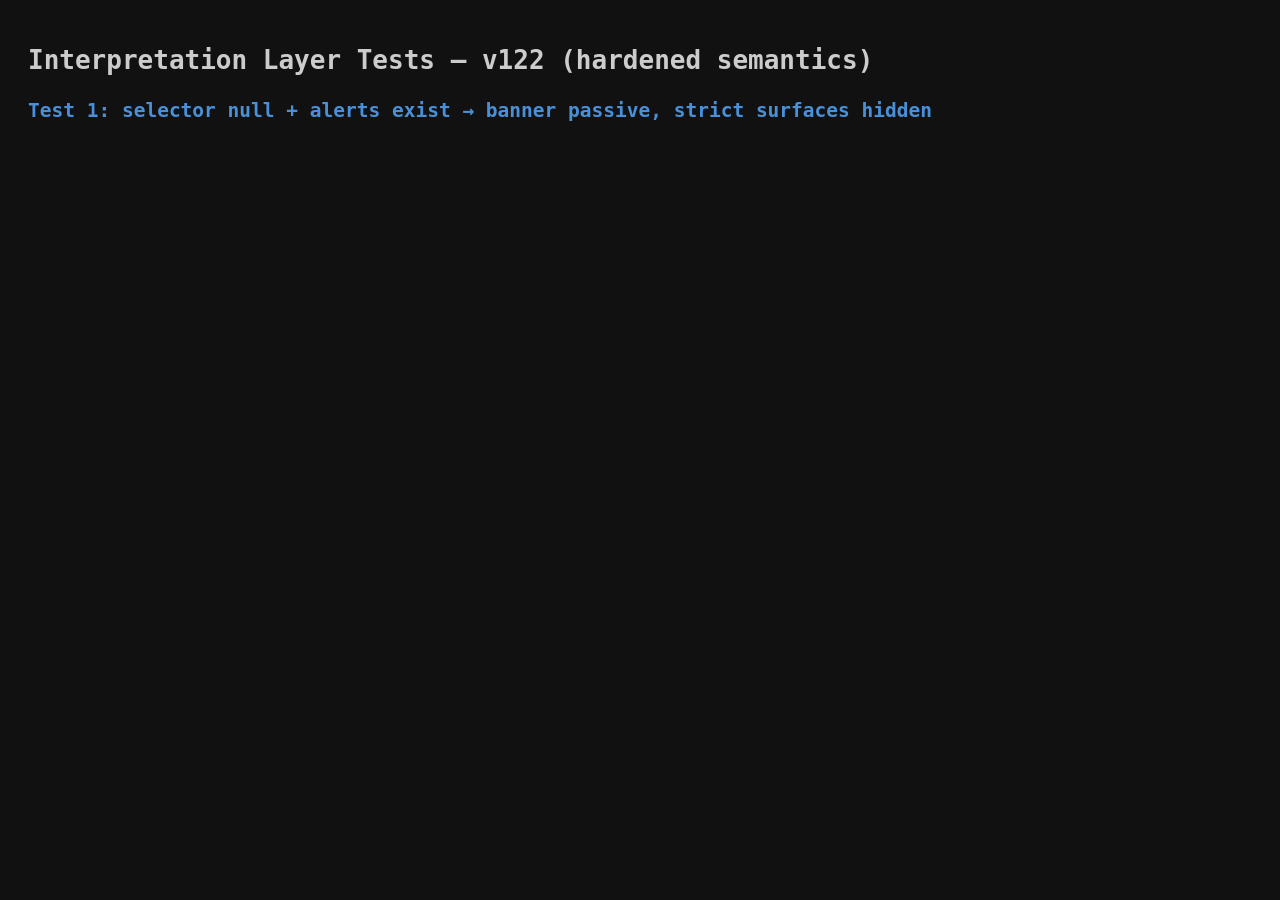
<file: tests/test_narrative_pulse.html>
<!DOCTYPE html>
<html>
<head>
<title>Interpretation Layer Unified Tests — v122</title>
<style>
body { font-family: monospace; background: #111; color: #ccc; padding: 20px; }
.pass { color: #22c55e; } .fail { color: #ef4444; } .info { color: #64748b; }
h2 { color: #4a90d9; margin-top: 24px; }
pre { margin: 2px 0; }
</style>
</head>
<body>
<h1>Interpretation Layer Tests — v122 (hardened semantics)</h1>
<div id="results"></div>

<!-- DOM stubs -->
<div id="clarity-narrative" style="display:none"></div>
<div id="clarity-banner" style="display:none"></div>
<div id="clarity-eta" style="display:none"></div>
<div id="clarity-confidence" style="display:none"></div>
<div id="app"></div>

<script>
const results = document.getElementById("results");
let passed = 0, failed = 0;

function assert(name, condition) {
    if (condition) { passed++; log("PASS", name, "pass"); }
    else { failed++; log("FAIL", name, "fail"); }
}
function log(tag, msg, cls) {
    const p = document.createElement("pre");
    p.className = cls || "info";
    p.textContent = `[${tag}] ${msg}`;
    results.appendChild(p);
}
function heading(t) {
    const h = document.createElement("h2");
    h.textContent = t;
    results.appendChild(h);
}

// ── Mock Infrastructure ─────────────────────────────────────

const mockAlerts = [
    { id: "alert-tor-001", event: "Tornado Warning", polygon: '{"type":"Polygon","coordinates":[[[-90,35],[-90,36],[-89,36],[-89,35],[-90,35]]]}', description: "moving northeast at 35 mph. 1.5 inch hail.", priority_score: 95, distance_mi: 12, headline: "Tornado Warning until 4pm", expires: new Date(Date.now() + 3600000).toISOString() },
    { id: "alert-svr-002", event: "Severe Thunderstorm Warning", polygon: '{"type":"Polygon","coordinates":[[[-91,34],[-91,35],[-90,35],[-90,34],[-91,34]]]}', description: "moving east at 25 mph. 60 mph winds.", priority_score: 60, distance_mi: 45, headline: "SVR Warning", expires: new Date(Date.now() + 1800000).toISOString() },
    { id: "alert-ffw-003", event: "Flash Flood Warning", polygon: null, description: "Flooding expected.", priority_score: 20, distance_mi: 8, headline: "FFW", expires: new Date(Date.now() + 7200000).toISOString() },
];

const StormState = {
    state: {
        camera: { owner: "autotrack", contextPulseActive: false },
        autotrack: { enabled: true, targetAlertId: "alert-tor-001", targetEvent: "Tornado Warning", targetPolicy: "severity" },
        alerts: { data: [...mockAlerts] },
        location: { lat: 35.5, lon: -89.5 },
        pulse: { primaryInViewEventId: null, inViewCount: 0 },
    },
    _listeners: {},
    on(e, fn) { if (!this._listeners[e]) this._listeners[e] = []; this._listeners[e].push(fn); },
    emit(e, d) { (this._listeners[e] || []).forEach(fn => fn(d)); },
    getEventColor(e) { return "#ff0000"; },
};

const logEmissions = [];
const STLogger = {
    for(name) {
        return {
            info(evt, data) {
                logEmissions.push({ logger: name, event: evt, data: { ...data } });
            }
        };
    }
};

const L = {
    geoJSON(geo) {
        return {
            getBounds() {
                return {
                    isValid() { return true; },
                    getCenter() { return { lat: 35.5, lng: -89.5 }; },
                    intersects() { return true; },
                };
            }
        };
    }
};

function resetState() {
    StormState.state.camera.contextPulseActive = false;
    StormState.state.autotrack.enabled = true;
    StormState.state.autotrack.targetAlertId = "alert-tor-001";
    StormState.state.pulse.primaryInViewEventId = null;
    StormState.state.pulse.inViewCount = 0;
    StormState.state.alerts.data = [...mockAlerts];
    logEmissions.length = 0;
}
</script>
<script>
// ══════════════════════════════════════════════════════════════
// SELECTOR + BANNER MODE TESTS
// ══════════════════════════════════════════════════════════════

// ── Test 1: selector null + alerts[0] exists → banner passive, strict surfaces hidden
heading("Test 1: selector null + alerts exist → banner passive, strict surfaces hidden");

(function() {
    resetState();
    StormState.state.autotrack.enabled = false;
    StormState.state.autotrack.targetAlertId = null;

    const result = ClarityLayer.getPrimaryContextEvent();
    assert("selector returns null (no AT, no pulse)", result === null);

    const dbg = ClarityLayer.getDebugState();
    // After _update runs, banner should be passive. Force an update cycle:
    // We can't call _update directly, but getDebugState reads live state.
    // The selector returns null → primary is null → banner falls back to alerts[0]
    assert("getDebugState exposes primaryContextMode: none", dbg.primaryContextMode === "none");
    assert("getDebugState exposes primaryContextEventId: null", dbg.primaryContextEventId === null);
})();

// ── Test 2: selector null + no alerts → banner none, no stale data
heading("Test 2: selector null + no alerts → banner shows none");

(function() {
    resetState();
    StormState.state.autotrack.enabled = false;
    StormState.state.autotrack.targetAlertId = null;
    StormState.state.alerts.data = [];

    const result = ClarityLayer.getPrimaryContextEvent();
    assert("selector null with empty alerts", result === null);

    const dbg = ClarityLayer.getDebugState();
    assert("context mode: none", dbg.primaryContextMode === "none");
    assert("context event: null", dbg.primaryContextEventId === null);
})();

// ── Test 3: pulse active + empty viewport → banner passive or calm, strict surfaces null
heading("Test 3: pulse active + empty viewport → strict surfaces null, correct source mode logged");

(function() {
    resetState();
    StormState.state.camera.contextPulseActive = true;
    StormState.state.pulse.primaryInViewEventId = null;
    StormState.state.pulse.inViewCount = 0;

    const result = ClarityLayer.getPrimaryContextEvent();
    assert("selector null during empty-viewport pulse", result === null);
    assert("no fallback to autotrack target", result === null);

    const dbg = ClarityLayer.getDebugState();
    assert("context mode: none (pulse active but empty)", dbg.primaryContextMode === "none");
})();

// ── Test 4: pulse exit → banner returns to context mode
heading("Test 4: pulse exit → banner source returns to context mode if tracked target exists");

(function() {
    resetState();
    // Start in pulse with in-view event
    StormState.state.camera.contextPulseActive = true;
    StormState.state.pulse.primaryInViewEventId = "alert-svr-002";

    let result = ClarityLayer.getPrimaryContextEvent();
    assert("during pulse → SVR in-view", result.event.id === "alert-svr-002");
    assert("context: pulse", result.context === "pulse");

    // Exit pulse
    StormState.state.camera.contextPulseActive = false;
    StormState.state.pulse.primaryInViewEventId = null;

    result = ClarityLayer.getPrimaryContextEvent();
    assert("after pulse exit → TOR tracked", result.event.id === "alert-tor-001");
    assert("context: tracking", result.context === "tracking");

    const dbg = ClarityLayer.getDebugState();
    assert("debug shows tracking mode", dbg.primaryContextMode === "tracking");
})();

// ── Test 5: event refresh same ID → no false transition log
heading("Test 5: event refresh with same ID → no false source transition log");

(function() {
    resetState();
    logEmissions.length = 0;

    const r1 = ClarityLayer.getPrimaryContextEvent();
    const r2 = ClarityLayer.getPrimaryContextEvent();
    assert("same ID returned", r1.event.id === r2.event.id);
    assert("same context", r1.context === r2.context);

    // Refresh data with new objects but same IDs
    StormState.state.alerts.data = mockAlerts.map(a => ({ ...a }));
    const r3 = ClarityLayer.getPrimaryContextEvent();
    assert("same ID after refresh", r3.event.id === "alert-tor-001");
})();

// ── Test 6: pulse active + missing canonical ID → all surfaces null
heading("Test 6: pulse active + missing canonical ID → all surfaces null, no stale fallback");

(function() {
    resetState();
    StormState.state.camera.contextPulseActive = true;
    StormState.state.pulse.primaryInViewEventId = "alert-DELETED-999";

    const result = ClarityLayer.getPrimaryContextEvent();
    assert("missing ID → null", result === null);

    const dbg = ClarityLayer.getDebugState();
    assert("context mode: none", dbg.primaryContextMode === "none");
})();

// ══════════════════════════════════════════════════════════════
// DEBUG SURFACE TESTS
// ══════════════════════════════════════════════════════════════

heading("Test 7: getDebugState shape");

(function() {
    resetState();
    const dbg = ClarityLayer.getDebugState();
    assert("has primaryContextEventId", "primaryContextEventId" in dbg);
    assert("has primaryContextMode", "primaryContextMode" in dbg);
    assert("has bannerSourceEventId", "bannerSourceEventId" in dbg);
    assert("has bannerSourceMode", "bannerSourceMode" in dbg);

    // With AT enabled + tracked target
    assert("context mode is tracking", dbg.primaryContextMode === "tracking");
    assert("context event is TOR", dbg.primaryContextEventId === "alert-tor-001");
})();

heading("Test 8: banner source mode transitions");

(function() {
    // Context mode
    resetState();
    let result = ClarityLayer.getPrimaryContextEvent();
    assert("AT active → context event exists", result !== null);

    // Switch to idle → banner should become passive
    StormState.state.autotrack.enabled = false;
    StormState.state.autotrack.targetAlertId = null;
    result = ClarityLayer.getPrimaryContextEvent();
    assert("AT off → selector null", result === null);

    // No alerts → banner none
    StormState.state.alerts.data = [];
    result = ClarityLayer.getPrimaryContextEvent();
    assert("no alerts → null", result === null);
})();

// ══════════════════════════════════════════════════════════════
// NARRATIVE FORMAT TESTS
// ══════════════════════════════════════════════════════════════

heading("Test 9: Narrative text format");

(function() {
    const alert = mockAlerts[0];
    const loc = { lat: 35.5, lon: -89.5 };
    const text = ClarityLayer.generateNarrative(alert, loc);
    assert("includes shelter for TOR", text.includes("Take shelter immediately"));
    assert("includes hail", text.includes("1.5 inch hail"));
    assert("includes motion", text.includes("Moving northeast at 35 mph"));
    assert("ends with period", text.endsWith("."));
})();

heading("Test 10: tracked differs from in-view during pulse → follows in-view");

(function() {
    resetState();
    StormState.state.autotrack.targetAlertId = "alert-tor-001";
    StormState.state.camera.contextPulseActive = true;
    StormState.state.pulse.primaryInViewEventId = "alert-svr-002";

    const result = ClarityLayer.getPrimaryContextEvent();
    assert("pulse overrides AT — returns SVR", result.event.id === "alert-svr-002");
    assert("context is pulse", result.context === "pulse");
})();

// ── Summary ─────────────────────────────────────────────────
heading("Summary");
log("TOTAL", `${passed} passed, ${failed} failed`, failed ? "fail" : "pass");
document.title = failed ? `FAIL (${failed})` : `PASS (${passed})`;
</script>
</body>
</html>
</file>
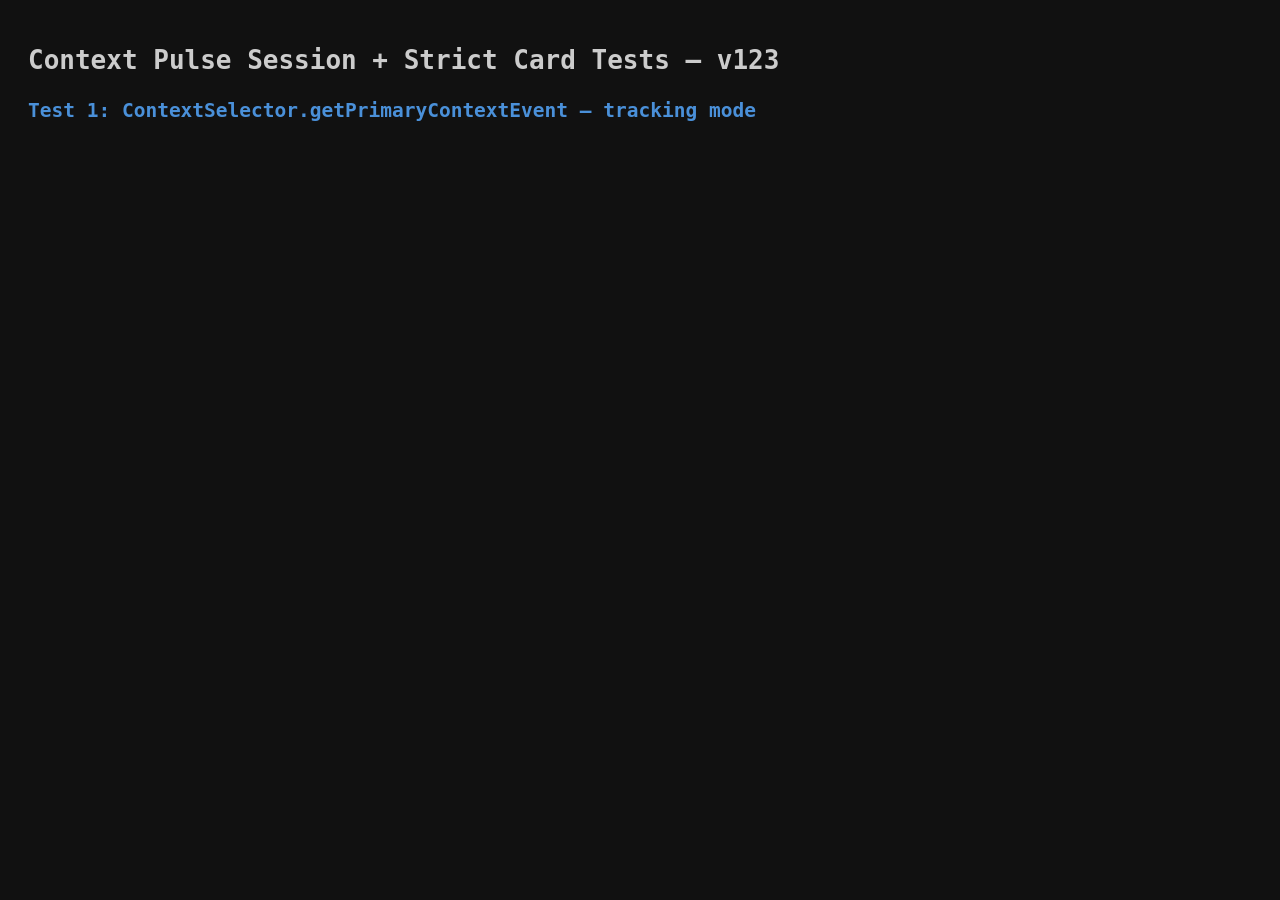
<file: tests/test_pulse_session.html>
<!DOCTYPE html>
<html>
<head>
<title>Context Pulse Session + Strict Card Tests — v123</title>
<style>
body { font-family: monospace; background: #111; color: #ccc; padding: 20px; }
.pass { color: #22c55e; } .fail { color: #ef4444; } .info { color: #64748b; }
h2 { color: #4a90d9; margin-top: 24px; }
pre { margin: 2px 0; }
</style>
</head>
<body>
<h1>Context Pulse Session + Strict Card Tests — v123</h1>
<div id="results"></div>
<div id="app"></div>
<div id="clarity-narrative" style="display:none"></div>
<div id="clarity-banner" style="display:none"></div>
<div id="clarity-eta" style="display:none"></div>
<div id="clarity-confidence" style="display:none"></div>

<script>
const results = document.getElementById("results");
let passed = 0, failed = 0;

function assert(name, cond) {
    if (cond) { passed++; out("PASS", name, "pass"); }
    else { failed++; out("FAIL", name, "fail"); }
}
function out(tag, msg, cls) {
    const p = document.createElement("pre");
    p.className = cls || "info";
    p.textContent = `[${tag}] ${msg}`;
    results.appendChild(p);
}
function heading(t) {
    const h = document.createElement("h2");
    h.textContent = t;
    results.appendChild(h);
}

// ── Mocks ────────────────────────────────────────────────────

const mockAlerts = [
    { id: "alert-tor-001", event: "Tornado Warning", polygon: '{"type":"Polygon","coordinates":[[[-90,35],[-90,36],[-89,36],[-89,35],[-90,35]]]}', description: "moving northeast at 35 mph.", priority_score: 95, distance_mi: 12, headline: "TOR WRN", expires: new Date(Date.now() + 3600000).toISOString() },
    { id: "alert-svr-002", event: "Severe Thunderstorm Warning", polygon: '{"type":"Polygon","coordinates":[[[-91,34],[-91,35],[-90,35],[-90,34],[-91,34]]]}', description: "moving east at 25 mph.", priority_score: 60, distance_mi: 45, headline: "SVR TSW", expires: new Date(Date.now() + 1800000).toISOString() },
];

const StormState = {
    state: {
        camera: {
            owner: "autotrack",
            contextPulseActive: false,
            contextPulsePhase: "idle",
            contextPulseSessionId: null,
            contextPulseStartedAt: null,
            contextPulseCooldownUntil: null,
            prePulseCameraSnapshot: null,
            pulseTargetCameraSnapshot: null,
            systemCameraMotionActive: false,
            systemCameraMotionSource: null,
        },
        autotrack: { enabled: true, targetAlertId: "alert-tor-001", targetEvent: "Tornado Warning", targetPolicy: "severity" },
        alerts: { data: [...mockAlerts] },
        location: { lat: 35.5, lon: -89.5 },
        pulse: { primaryInViewEventId: null, inViewCount: 0 },
        audioFollow: { targetEvent: null },
    },
    _listeners: {},
    on(e, fn) { if (!this._listeners[e]) this._listeners[e] = []; this._listeners[e].push(fn); },
    emit(e, d) { (this._listeners[e] || []).forEach(fn => fn(d)); },
    getEventColor() { return "#ff0000"; },
};

const STLogger = { for() { return { info() {} }; } };

const L = {
    geoJSON(geo) {
        return {
            getBounds() {
                return {
                    isValid() { return true; },
                    getCenter() { return { lat: 35.5, lng: -89.5 }; },
                    intersects() { return true; },
                    extend() {},
                    pad() { return this; },
                };
            }
        };
    },
    latLng(lat, lng) { return { lat, lng }; },
};

function resetState() {
    const cam = StormState.state.camera;
    cam.owner = "autotrack";
    cam.contextPulseActive = false;
    cam.contextPulsePhase = "idle";
    cam.contextPulseSessionId = null;
    cam.contextPulseStartedAt = null;
    cam.contextPulseCooldownUntil = null;
    cam.prePulseCameraSnapshot = null;
    cam.pulseTargetCameraSnapshot = null;
    cam.systemCameraMotionActive = false;
    cam.systemCameraMotionSource = null;
    StormState.state.autotrack.enabled = true;
    StormState.state.autotrack.targetAlertId = "alert-tor-001";
    StormState.state.pulse.primaryInViewEventId = null;
    StormState.state.pulse.inViewCount = 0;
    StormState.state.alerts.data = [...mockAlerts];
}
</script>
<script>
// ══════════════════════════════════════════════════════════════
// SHARED SELECTOR TESTS
// ══════════════════════════════════════════════════════════════

heading("Test 1: ContextSelector.getPrimaryContextEvent — tracking mode");
(function() {
    resetState();
    const r = ContextSelector.getPrimaryContextEvent();
    assert("returns tracked event", r !== null && r.event.id === "alert-tor-001");
    assert("context is tracking", r.context === "tracking");
})();

heading("Test 2: Selector — pulse active + in-view event");
(function() {
    resetState();
    StormState.state.camera.contextPulseActive = true;
    StormState.state.pulse.primaryInViewEventId = "alert-svr-002";
    const r = ContextSelector.getPrimaryContextEvent();
    assert("returns in-view event", r.event.id === "alert-svr-002");
    assert("context is pulse", r.context === "pulse");
})();

heading("Test 3: Selector — pulse active + empty viewport");
(function() {
    resetState();
    StormState.state.camera.contextPulseActive = true;
    StormState.state.pulse.primaryInViewEventId = null;
    const r = ContextSelector.getPrimaryContextEvent();
    assert("returns null (no fallback to tracked)", r === null);
})();

heading("Test 4: Selector null during pulse — no fallback to tracked target");
(function() {
    resetState();
    StormState.state.camera.contextPulseActive = true;
    StormState.state.pulse.primaryInViewEventId = "DELETED-999";
    const r = ContextSelector.getPrimaryContextEvent();
    assert("missing canonical ID → null", r === null);
})();

heading("Test 5: Pulse exit → selector returns tracked target");
(function() {
    resetState();
    StormState.state.camera.contextPulseActive = true;
    StormState.state.pulse.primaryInViewEventId = "alert-svr-002";
    let r = ContextSelector.getPrimaryContextEvent();
    assert("during pulse → SVR", r.event.id === "alert-svr-002");

    StormState.state.camera.contextPulseActive = false;
    StormState.state.pulse.primaryInViewEventId = null;
    r = ContextSelector.getPrimaryContextEvent();
    assert("after exit → TOR tracked", r.event.id === "alert-tor-001");
    assert("context is tracking", r.context === "tracking");
})();

// ══════════════════════════════════════════════════════════════
// SESSION LIFECYCLE TESTS
// ══════════════════════════════════════════════════════════════

heading("Test 6: Session state shape — idle");
(function() {
    resetState();
    const cam = StormState.state.camera;
    assert("phase is idle", cam.contextPulsePhase === "idle");
    assert("sessionId is null", cam.contextPulseSessionId === null);
    assert("systemMotion inactive", cam.systemCameraMotionActive === false);
})();

heading("Test 7: Stale zoom-out callback — no effect");
(function() {
    resetState();
    const cam = StormState.state.camera;
    // Simulate: session started then cancelled, stale callback fires
    cam.contextPulseActive = true;
    cam.contextPulseSessionId = "ps_1_old";
    cam.contextPulsePhase = "zooming_out";

    // Cancel it
    cam.contextPulseActive = false;
    cam.contextPulseSessionId = "ps_2_new";
    cam.contextPulsePhase = "idle";

    // The stale callback would check sessionId
    const staleId = "ps_1_old";
    const isStale = cam.contextPulseSessionId !== staleId;
    assert("stale session detected", isStale === true);
})();

heading("Test 8: Cooldown prevents immediate re-entry");
(function() {
    resetState();
    const cam = StormState.state.camera;
    cam.contextPulseCooldownUntil = Date.now() + 3000;
    const inCooldown = Date.now() < cam.contextPulseCooldownUntil;
    assert("cooldown active", inCooldown === true);
})();

heading("Test 9: No overlapping sessions");
(function() {
    resetState();
    const cam = StormState.state.camera;
    cam.contextPulseActive = true;
    cam.contextPulseSessionId = "ps_active";
    // A second start would check contextPulseActive and bail
    assert("active session blocks new start", cam.contextPulseActive === true);
})();

heading("Test 10: Target change during hold — no restart, return goes to latest");
(function() {
    resetState();
    const cam = StormState.state.camera;
    cam.contextPulseActive = true;
    cam.contextPulsePhase = "holding";
    cam.contextPulseSessionId = "ps_hold";

    // Target changes during holding — should NOT cancel
    // (only cancels if phase !== "holding")
    const shouldCancel = cam.contextPulsePhase !== "holding";
    assert("target change during hold does not cancel", shouldCancel === false);
})();

// ══════════════════════════════════════════════════════════════
// STRICT CARD SEMANTICS
// ══════════════════════════════════════════════════════════════

heading("Test 11: Pulse active + in-view → strict card shows [IN VIEW]");
(function() {
    resetState();
    StormState.state.camera.contextPulseActive = true;
    StormState.state.pulse.primaryInViewEventId = "alert-svr-002";
    StormState.state.pulse.inViewCount = 2;
    const r = ContextSelector.getPrimaryContextEvent();
    assert("selector returns pulse context", r.context === "pulse");
    const tag = r.context === "pulse" ? "IN VIEW" : "TRACKING";
    assert("card tag is IN VIEW", tag === "IN VIEW");
    const extra = StormState.state.pulse.inViewCount > 1 ? `+${StormState.state.pulse.inViewCount - 1} more in view` : null;
    assert("extra text shows +1 more", extra === "+1 more in view");
})();

heading("Test 12: Pulse exit → strict card shows [TRACKING]");
(function() {
    resetState();
    const r = ContextSelector.getPrimaryContextEvent();
    const tag = r.context === "pulse" ? "IN VIEW" : "TRACKING";
    assert("card tag is TRACKING", tag === "TRACKING");
})();

heading("Test 13: Selector null → strict card hides");
(function() {
    resetState();
    StormState.state.autotrack.enabled = false;
    StormState.state.autotrack.targetAlertId = null;
    const r = ContextSelector.getPrimaryContextEvent();
    assert("selector null → card should hide", r === null);
})();

heading("Test 14: System motion guard");
(function() {
    resetState();
    const cam = StormState.state.camera;
    cam.systemCameraMotionActive = true;
    cam.systemCameraMotionSource = "pulse";
    assert("system motion flagged as pulse", cam.systemCameraMotionSource === "pulse");
    assert("motion is active", cam.systemCameraMotionActive === true);
    // User interaction handler checks this flag before cancelling
})();

// ── Summary ─────────────────────────────────────────────────
heading("Summary");
out("TOTAL", `${passed} passed, ${failed} failed`, failed ? "fail" : "pass");
document.title = failed ? `FAIL (${failed})` : `PASS (${passed})`;
</script>
</body>
</html>
</file>
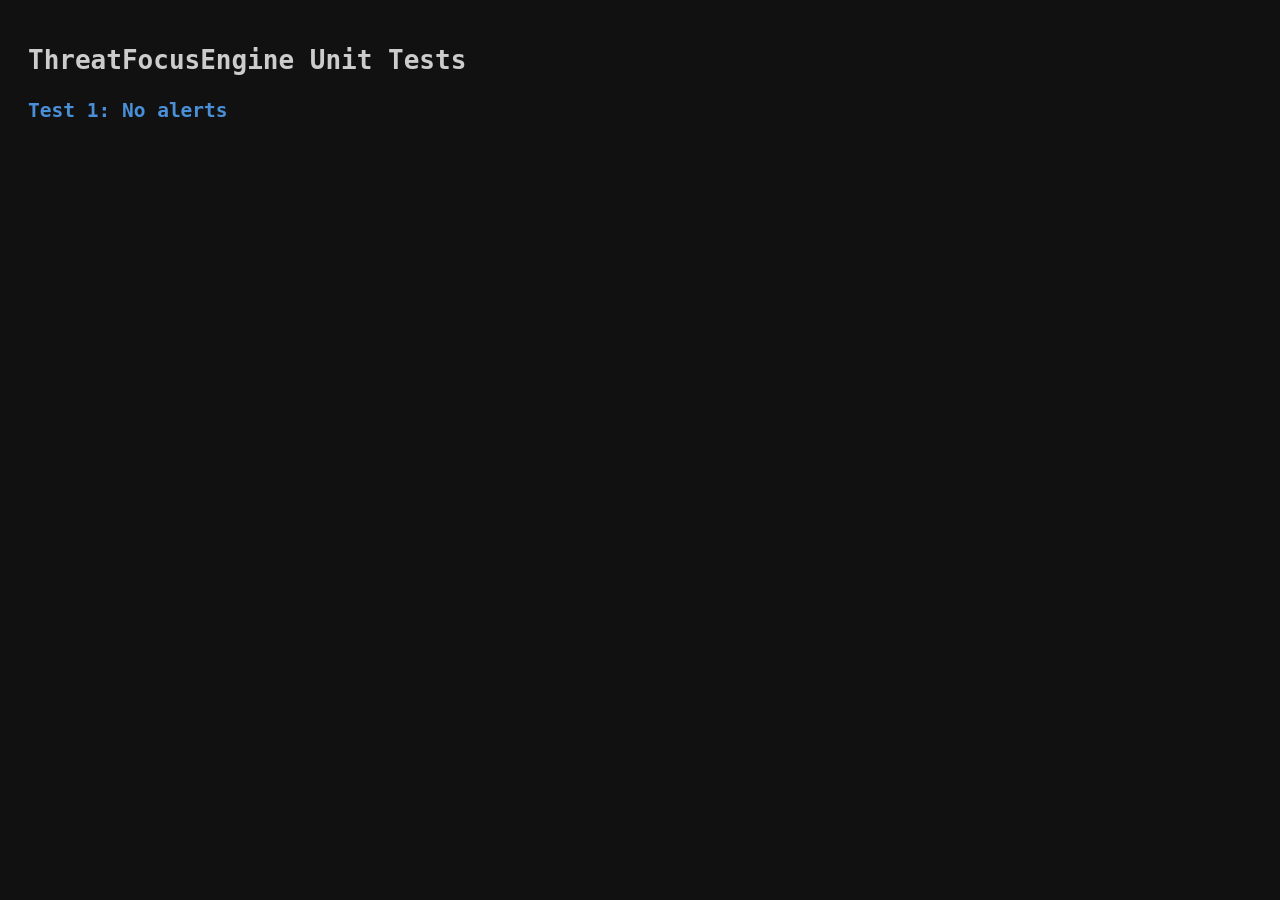
<file: tests/test_threat_focus_engine.html>
<!DOCTYPE html>
<html>
<head>
<title>ThreatFocusEngine Unit Tests — v139</title>
<style>
body { font-family: monospace; background: #111; color: #ccc; padding: 20px; }
.pass { color: #22c55e; } .fail { color: #ef4444; } .info { color: #64748b; }
h2 { color: #4a90d9; margin-top: 24px; }
pre { margin: 2px 0; }
</style>
</head>
<body>
<h1>ThreatFocusEngine Unit Tests</h1>
<div id="results"></div>
<div id="app"></div>

<script>
const results = document.getElementById("results");
let passed = 0, failed = 0;

function assert(name, cond) {
    if (cond) { passed++; out("PASS", name, "pass"); }
    else { failed++; out("FAIL", name, "fail"); }
}
function out(tag, msg, cls) {
    const p = document.createElement("pre");
    p.className = cls || "info";
    p.textContent = `[${tag}] ${msg}`;
    results.appendChild(p);
}
function heading(t) {
    const h = document.createElement("h2");
    h.textContent = t;
    results.appendChild(h);
}

// Minimal StormState stub
const StormState = {
    state: {
        camera: { owner: "autotrack", contextPulseActive: false, contextPulsePhase: "idle" },
        autotrack: { enabled: true, targetAlertId: null, targetEvent: null },
        alerts: { data: [] },
        pulse: { primaryInViewEventId: null, inViewEventIds: [], inViewCount: 0, newlyInViewEventIds: [], newlyInViewCapturedAt: null, lastPulseInViewEventIds: [] },
    },
};
const STLogger = { for() { return { info() {} }; } };

function resetState() {
    StormState.state.camera.contextPulseActive = false;
    StormState.state.autotrack.enabled = true;
    StormState.state.autotrack.targetAlertId = null;
    StormState.state.autotrack.targetEvent = null;
    StormState.state.alerts.data = [];
}

function makeAlert(id, event, distMi, score) {
    return { id, event, distance_mi: distMi, priority_score: score || 0, polygon: true, headline: event + " headline", description: "", expires: new Date(Date.now() + 3600000).toISOString() };
}
</script>
<script>
// ── Test 1: No alerts ────────────────────────────────────────
heading("Test 1: No alerts");
(function() {
    resetState();
    ThreatFocusEngine.init();
    ThreatFocusEngine.evaluate([], {});
    const out = ThreatFocusEngine.getDerivedOutputs();
    assert("primary is null", out.primaryEventId === null);
    assert("visible cards empty", out.visibleCardEventIds.length === 0);
    assert("audio target null", out.audioTargetEventId === null);
    assert("pulse target null", out.pulseTargetEventId === null);
})();

// ── Test 2: Single valid alert ───────────────────────────────
heading("Test 2: Single valid alert");
(function() {
    resetState();
    const alerts = [makeAlert("tor-1", "Tornado Warning", 10)];
    ThreatFocusEngine.evaluate(alerts, {});
    const out = ThreatFocusEngine.getDerivedOutputs();
    assert("primary is tor-1", out.primaryEventId === "tor-1");
    assert("visible cards has 1", out.visibleCardEventIds.length === 1);
    assert("score > 0", out.primaryScore > 0);
})();

// ── Test 3: Weak distant alert ignored (no primary switch) ──
heading("Test 3: Weak distant alert vs strong primary");
(function() {
    resetState();
    const alerts = [
        makeAlert("tor-1", "Tornado Warning", 8),
        makeAlert("sws-1", "Special Weather Statement", 200),
    ];
    ThreatFocusEngine.evaluate(alerts, {});
    const out = ThreatFocusEngine.getDerivedOutputs();
    assert("primary is TOR not SWS", out.primaryEventId === "tor-1");
    assert("SWS not in visible cards", !out.visibleCardEventIds.includes("sws-1"));
})();

// ── Test 4: Dwell prevents switch ────────────────────────────
heading("Test 4: Dwell prevents premature switch");
(function() {
    resetState();
    ThreatFocusEngine.destroy();
    ThreatFocusEngine.init();

    const alerts1 = [makeAlert("svr-1", "Severe Thunderstorm Warning", 15)];
    ThreatFocusEngine.evaluate(alerts1, {});
    assert("initial primary is svr-1", ThreatFocusEngine.getDerivedOutputs().primaryEventId === "svr-1");

    // Immediately evaluate with a slightly better alert — should be suppressed by dwell
    const alerts2 = [
        makeAlert("svr-1", "Severe Thunderstorm Warning", 15),
        makeAlert("svr-2", "Severe Thunderstorm Warning", 12),
    ];
    ThreatFocusEngine.evaluate(alerts2, {});
    const out = ThreatFocusEngine.getDerivedOutputs();
    // svr-2 is slightly better but dwell should prevent switch (delta < 20)
    assert("dwell prevents switch to svr-2", out.primaryEventId === "svr-1");
})();

// ── Test 5: +20 score delta forces switch ────────────────────
heading("Test 5: Large score delta forces switch through dwell");
(function() {
    resetState();
    ThreatFocusEngine.destroy();
    ThreatFocusEngine.init();

    const alerts1 = [makeAlert("ffw-1", "Flash Flood Warning", 30)];
    ThreatFocusEngine.evaluate(alerts1, {});
    assert("initial primary is ffw-1", ThreatFocusEngine.getDerivedOutputs().primaryEventId === "ffw-1");

    // Add tornado warning nearby — huge score delta should override dwell
    const alerts2 = [
        makeAlert("ffw-1", "Flash Flood Warning", 30),
        makeAlert("tor-1", "Tornado Warning", 5),
    ];
    ThreatFocusEngine.evaluate(alerts2, {});
    const out = ThreatFocusEngine.getDerivedOutputs();
    assert("tornado overrides flood primary", out.primaryEventId === "tor-1");
})();

// ── Test 6: Tornado override ─────────────────────────────────
heading("Test 6: Tornado override bypasses dwell");
(function() {
    resetState();
    ThreatFocusEngine.destroy();
    ThreatFocusEngine.init();

    const alerts1 = [makeAlert("svr-1", "Severe Thunderstorm Warning", 10)];
    ThreatFocusEngine.evaluate(alerts1, {});

    const alerts2 = [
        makeAlert("svr-1", "Severe Thunderstorm Warning", 10),
        makeAlert("tor-1", "Tornado Warning", 40),
    ];
    ThreatFocusEngine.evaluate(alerts2, {});
    const out = ThreatFocusEngine.getDerivedOutputs();
    assert("tornado override even at 40mi", out.primaryEventId === "tor-1");
})();

// ── Test 7: Primary disappears ───────────────────────────────
heading("Test 7: Primary disappears from alert set");
(function() {
    resetState();
    ThreatFocusEngine.destroy();
    ThreatFocusEngine.init();

    ThreatFocusEngine.evaluate([makeAlert("tor-1", "Tornado Warning", 10)], {});
    assert("primary is tor-1", ThreatFocusEngine.getDerivedOutputs().primaryEventId === "tor-1");

    // Alert disappears
    ThreatFocusEngine.evaluate([makeAlert("svr-1", "Severe Thunderstorm Warning", 15)], {});
    const out = ThreatFocusEngine.getDerivedOutputs();
    assert("primary switches to svr-1 after tor-1 disappears", out.primaryEventId === "svr-1");
})();

// ── Test 8: Max 3 visible cards ──────────────────────────────
heading("Test 8: Max 3 visible cards");
(function() {
    resetState();
    ThreatFocusEngine.destroy();
    ThreatFocusEngine.init();

    const alerts = [
        makeAlert("tor-1", "Tornado Warning", 5),
        makeAlert("svr-1", "Severe Thunderstorm Warning", 8),
        makeAlert("svr-2", "Severe Thunderstorm Warning", 10),
        makeAlert("svr-3", "Severe Thunderstorm Warning", 12),
        makeAlert("svr-4", "Severe Thunderstorm Warning", 15),
    ];
    ThreatFocusEngine.evaluate(alerts, {});
    const out = ThreatFocusEngine.getDerivedOutputs();
    assert("visible cards capped at 3", out.visibleCardEventIds.length <= 3);
    assert("primary is tor-1", out.primaryEventId === "tor-1");
})();

// ── Test 9: Cross-class inclusion ────────────────────────────
heading("Test 9: Cross-class secondary inclusion");
(function() {
    resetState();
    ThreatFocusEngine.destroy();
    ThreatFocusEngine.init();

    const alerts = [
        makeAlert("tor-1", "Tornado Warning", 10),
        makeAlert("ffw-1", "Flash Flood Warning", 8),
    ];
    ThreatFocusEngine.evaluate(alerts, { trackedEvent: "Tornado Warning" });
    const out = ThreatFocusEngine.getDerivedOutputs();
    assert("primary is tor-1", out.primaryEventId === "tor-1");
    // FFW is different hazard class + severe + close → should appear as secondary
    assert("ffw-1 in visible cards", out.visibleCardEventIds.includes("ffw-1"));
})();

// ── Test 10: Invalid distance safe handling ──────────────────
heading("Test 10: Invalid/missing distance");
(function() {
    resetState();
    ThreatFocusEngine.destroy();
    ThreatFocusEngine.init();

    const alerts = [
        { id: "bad-1", event: "Tornado Warning", distance_mi: null, polygon: true, headline: "", description: "", expires: null },
        { id: "bad-2", event: "Severe Thunderstorm Warning", distance_mi: undefined, polygon: true, headline: "", description: "", expires: null },
        { id: "bad-3", event: "Flood Warning", distance_mi: NaN, polygon: true, headline: "", description: "", expires: null },
    ];
    ThreatFocusEngine.evaluate(alerts, {});
    const out = ThreatFocusEngine.getDerivedOutputs();
    assert("does not crash", true);
    assert("primary selected despite bad distances", out.primaryEventId === "bad-1"); // TOR highest severity
    assert("score is finite", isFinite(out.primaryScore));
})();

// ── Test 11: Feature flag behavior ───────────────────────────
heading("Test 11: Feature flag");
(function() {
    assert("default off", ThreatFocusEngine.useThreatFocusEngine() === false);
    ThreatFocusEngine.setFeatureFlag(true);
    assert("can enable", ThreatFocusEngine.useThreatFocusEngine() === true);
    ThreatFocusEngine.setFeatureFlag(false);
    assert("can disable", ThreatFocusEngine.useThreatFocusEngine() === false);
})();

// ── Test 12: Subscribe ───────────────────────────────────────
heading("Test 12: Subscribe receives updates");
(function() {
    resetState();
    ThreatFocusEngine.destroy();
    ThreatFocusEngine.init();

    let received = null;
    ThreatFocusEngine.subscribe(function(outputs) { received = outputs; });

    ThreatFocusEngine.evaluate([makeAlert("tor-1", "Tornado Warning", 10)], {});
    assert("subscriber received outputs", received !== null);
    assert("subscriber got correct primary", received.primaryEventId === "tor-1");
})();

// ── Summary ──────────────────────────────────────────────────
heading("Summary");
out("TOTAL", `${passed} passed, ${failed} failed`, failed ? "fail" : "pass");
document.title = failed ? `FAIL (${failed})` : `PASS (${passed})`;
</script>
</body>
</html>
</file>
